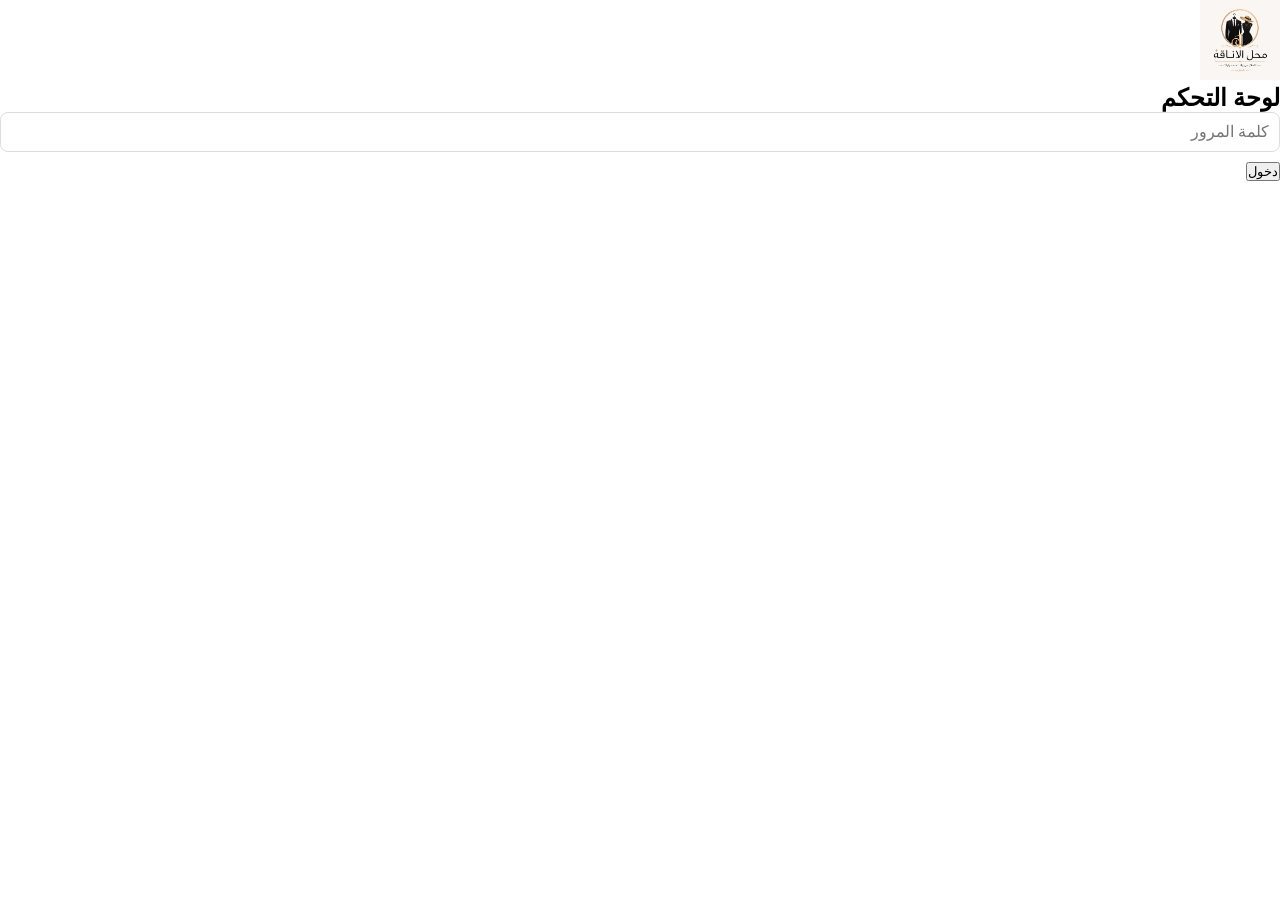
<file: admin/index.html>
<!DOCTYPE html>
<html lang="ar" dir="rtl">
<head>
    <meta charset="UTF-8">
    <meta name="viewport" content="width=device-width, initial-scale=1.0">
    <title>جاري التحقق...</title>
    <meta name="robots" content="noindex, nofollow">
    <style>
        body {
            font-family: 'Segoe UI', Tahoma, Geneva, Verdana, sans-serif;
            display: flex;
            justify-content: center;
            align-items: center;
            height: 100vh;
            margin: 0;
            background: #f4f6f9;
            color: #2c3e50;
        }
        .loader {
            text-align: center;
        }
        .loader img {
            width: 60px;
            height: 60px;
            margin-bottom: 15px;
        }
    </style>
</head>
<body>
    <div class="loader">
        <img src="../assets/images/logo.png" alt="شعار المتجر">
        <p>جاري التحقق من الجلسة...</p>
    </div>

    <script>
        // التحقق من وجود جلسة صالحة
        if (sessionStorage.getItem('adminAuth') === 'true') {
            window.location.href = 'dashboard.html';
        } else {
            window.location.href = 'login.html';
        }
    </script>
</body>
</html>
</file>
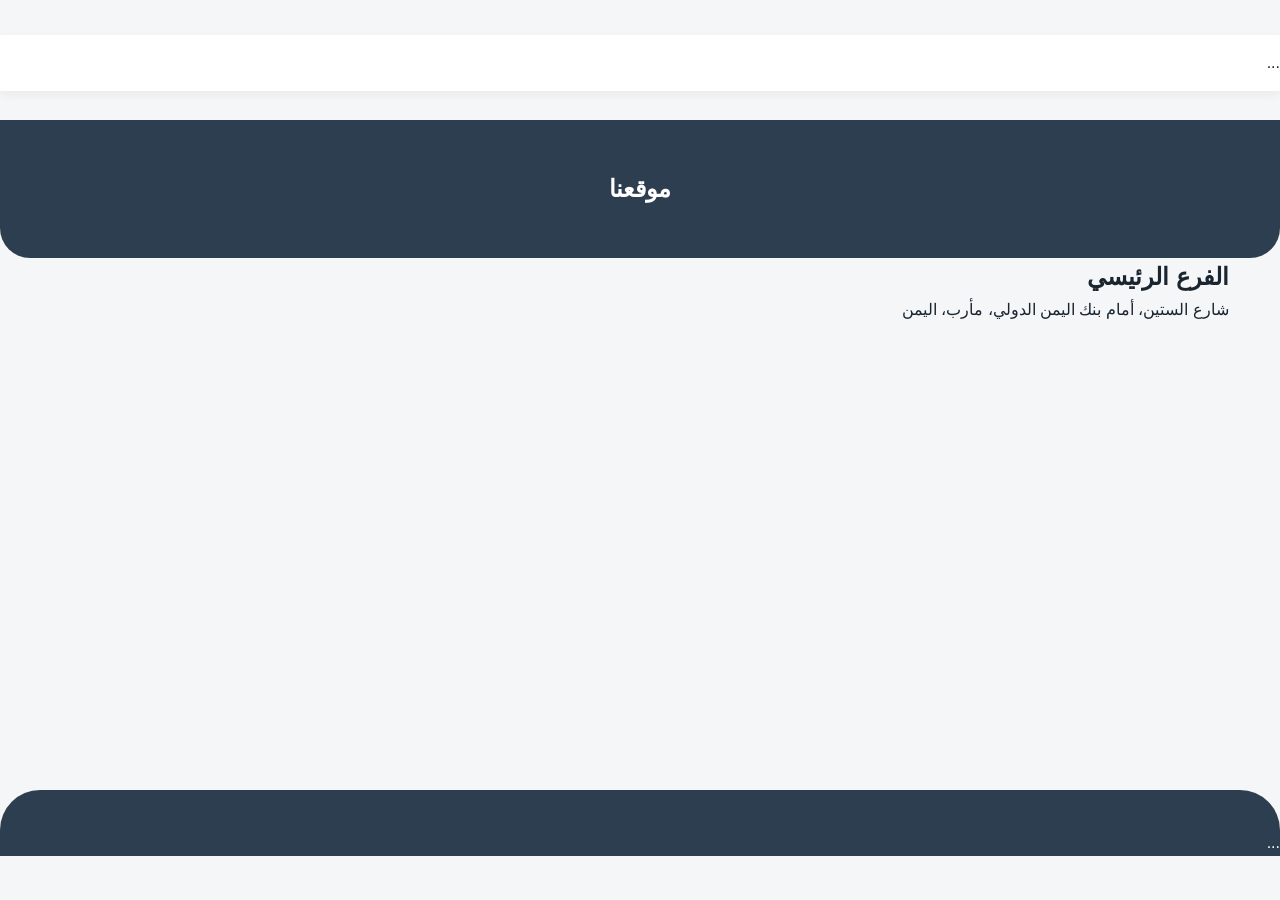
<file: branches.html>
<!DOCTYPE html>
<html lang="ar" dir="rtl">
<head>
    <meta charset="UTF-8">
    <title>فروعنا | متجر الأناقة</title>
    <link rel="stylesheet" href="css/style.css">
</head>
<body>
    <header class="site-header">...</header>
    <main>
        <section class="page-hero"><h1>موقعنا</h1></section>
        <section class="container">
            <h2>الفرع الرئيسي</h2>
            <p>شارع الستين، أمام بنك اليمن الدولي، مأرب، اليمن</p>
            <iframe src="https://www.google.com/maps/embed?..." width="100%" height="400" style="border:0;" allowfullscreen=""></iframe>
        </section>
    </main>
    <footer class="site-footer">...</footer>
    
    <script type="application/ld+json">
    {
        "@context": "https://schema.org",
        "@type": "LocalBusiness",
        "name": "متجر الأناقة للملابس",
        "image": "https://example.com/assets/images/logo.png",
        "@id": "https://example.com",
        "url": "https://example.com",
        "telephone": "+967777777777",
        "address": {
            "@type": "PostalAddress",
            "streetAddress": "شارع الستين",
            "addressLocality": "مأرب",
            "addressCountry": "YE"
        },
        "geo": {
            "@type": "GeoCoordinates",
            "latitude": 15.4500,
            "longitude": 45.3333
        },
        "openingHoursSpecification": {
            "@type": "OpeningHoursSpecification",
            "dayOfWeek": ["Saturday", "Sunday", "Monday", "Tuesday", "Wednesday", "Thursday"],
            "opens": "09:00",
            "closes": "22:00"
        },
        "sameAs": [
            "https://facebook.com/store",
            "https://maps.app.goo.gl/example"
        ]
    }
</script>
</body>
</html>
</file>
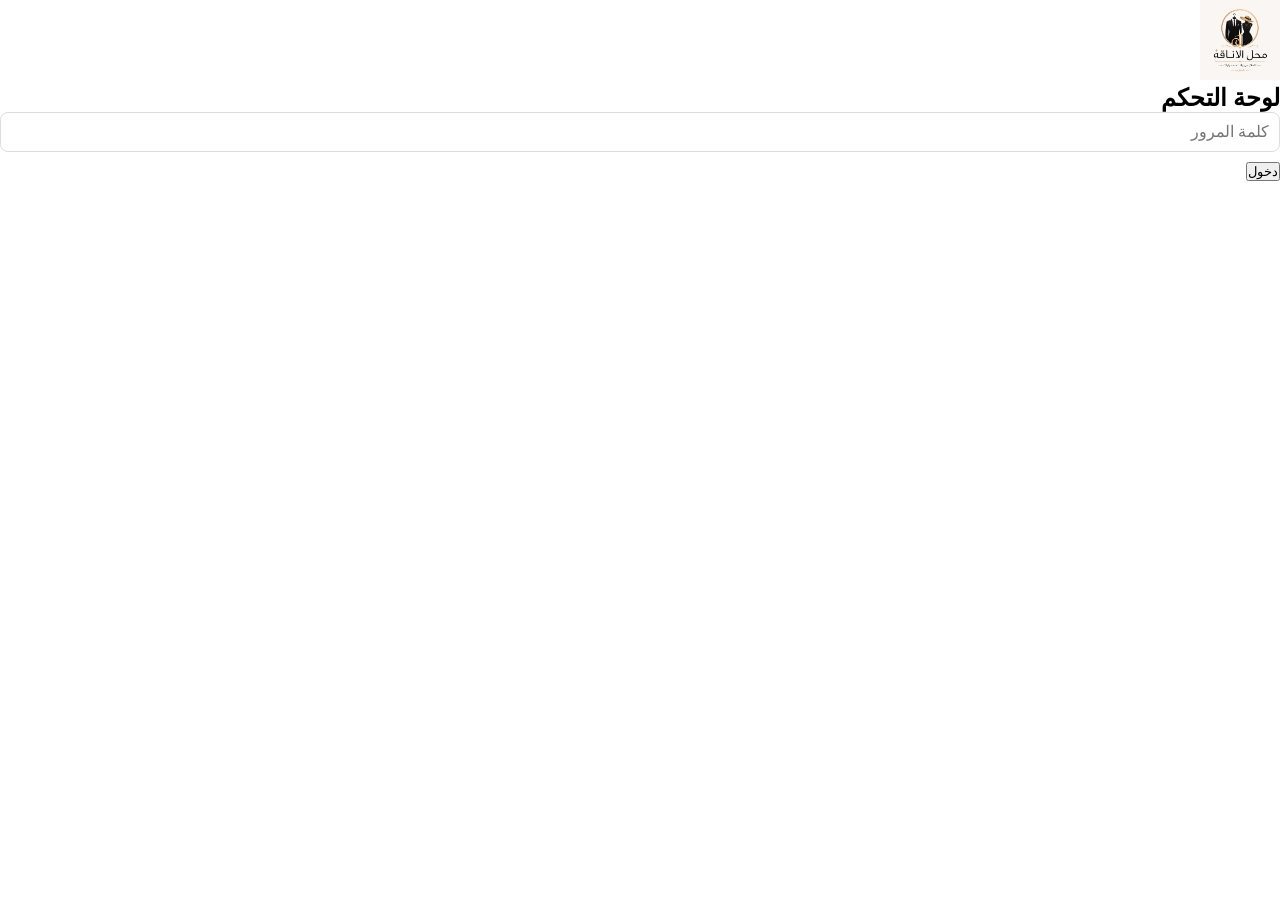
<file: admin/dashboard.html>
<!DOCTYPE html>
<html lang="ar" dir="rtl">
<head>
    <meta charset="UTF-8">
    <meta name="viewport" content="width=device-width, initial-scale=1.0">
    <title>لوحة التحكم | إدارة المتجر</title>
    <meta name="robots" content="noindex, nofollow">
    <link rel="stylesheet" href="style.css">
    <style>
        #debugArea {
            margin: 20px; padding: 15px; background: #1e1e1e; color: #0f0;
            border-radius: 8px; font-family: monospace; font-size: 0.85rem;
            max-height: 250px; overflow-y: auto; white-space: pre-wrap; display: none;
        }
        #debugToggle {
            position: fixed; bottom: 80px; left: 20px; background: #333; color: #fff;
            border: none; padding: 8px 12px; border-radius: 6px; cursor: pointer; z-index: 2000;
        }
        .debug-entry { border-bottom: 1px solid #333; padding: 4px 0; }
        .debug-error { color: #ff5555; } .debug-success { color: #55ff55; } .debug-info { color: #aaa; }
        .list-container { margin-top: 20px; }
        .card { background: white; border-radius: 12px; padding: 15px; margin-bottom: 15px; box-shadow: 0 2px 8px rgba(0,0,0,0.05); display: flex; justify-content: space-between; align-items: center; }
        .card img { width: 60px; height: 60px; object-fit: cover; border-radius: 8px; margin-left: 15px; }
        .card-info { flex:1; }
        .card-actions button { margin-right: 5px; background: #eee; border: none; padding: 6px 12px; border-radius: 6px; cursor: pointer; }
        .modal { position: fixed; top:0; left:0; width:100%; height:100%; background: rgba(0,0,0,0.5); display: flex; align-items: center; justify-content: center; z-index:1000; }
        .modal-content { background: white; border-radius: 16px; padding: 25px; width: 90%; max-width: 500px; max-height: 90vh; overflow-y: auto; position: relative; }
        .close { position: absolute; top: 10px; left: 15px; font-size: 24px; cursor: pointer; }
    </style>
</head>
<body class="admin-body">
    <button id="debugToggle" onclick="toggleDebug()">إظهار سجل التصحيح</button>

    <div class="admin-header">
        <h1>لوحة التحكم</h1>
        <button onclick="logout()" class="btn-logout">تسجيل الخروج</button>
    </div>
    <div class="admin-tabs">
        <button class="tab-btn active" onclick="showTab('products')">المنتجات</button>
        <button class="tab-btn" onclick="showTab('services')">الخدمات</button>
        <button class="tab-btn" onclick="showTab('categories')">الأقسام</button>
        <button class="tab-btn" onclick="showTab('settings')">الإعدادات</button>
        <button class="tab-btn" onclick="showTab('gallery')">المعرض</button>
        <button class="tab-btn" onclick="showTab('pages')">الصفحات</button>
    </div>

    <!-- تبويب المنتجات -->
    <div class="tab-content" id="tab-products">
        <h2>المنتجات</h2>
        <button class="btn-primary" onclick="openProductForm()">➕ إضافة منتج</button>
        <div id="productsList" class="list-container"></div>

        <div id="productFormModal" class="modal" style="display:none;">
            <div class="modal-content">
                <span class="close" onclick="closeProductForm()">&times;</span>
                <h3 id="productFormTitle">إضافة منتج جديد</h3>
                <form id="productForm">
                    <input type="hidden" id="prodId">
                    <label>اسم المنتج</label>
                    <input type="text" id="prodName" required>
                    <label>التصنيف</label>
                    <select id="prodCategory"></select>
                    <label>السعر (ريال)</label>
                    <input type="number" id="prodPrice">
                    <label>الوصف</label>
                    <textarea id="prodDesc" rows="3"></textarea>
                    <label>رقم الواتساب للطلب</label>
                    <input type="text" id="prodWhatsapp" placeholder="967xxxxxxxxx">
                    <label>صورة المنتج</label>
                    <div class="image-upload-area">
                        <input type="file" id="prodImageFile" accept="image/*">
                        <button type="button" id="uploadProdImageBtn" class="btn-secondary">رفع الصورة</button>
                        <progress id="prodUploadProgress" value="0" max="100" style="display:none; width:100%;"></progress>
                        <img id="prodImagePreview" src="#" alt="معاينة" style="display:none; max-width:200px;">
                        <input type="hidden" id="prodImageUrl">
                    </div>
                    <button type="submit" class="btn-primary">حفظ</button>
                </form>
            </div>
        </div>
    </div>

    <!-- تبويب الخدمات -->
    <div class="tab-content" id="tab-services" style="display:none;">
        <h2>الخدمات</h2>
        <button class="btn-primary" onclick="openServiceForm()">➕ إضافة خدمة</button>
        <div id="servicesList" class="list-container"></div>
        <!-- نموذج خدمة (مماثل للمنتج) -->
        <div id="serviceFormModal" class="modal" style="display:none;">
            <div class="modal-content">
                <span class="close" onclick="closeServiceForm()">&times;</span>
                <h3>إضافة خدمة</h3>
                <form id="serviceForm">
                    <input type="hidden" id="servId">
                    <label>اسم الخدمة</label><input type="text" id="servName" required>
                    <label>التصنيف</label>
                    <select id="servCategory"><option>صيانة</option><option>تركيب</option></select>
                    <label>السعر</label><input type="number" id="servPrice">
                    <label>الوصف</label><textarea id="servDesc" rows="3"></textarea>
                    <label>صورة</label>
                    <input type="file" id="servImageFile" accept="image/*">
                    <button type="button" onclick="uploadServiceImage()">رفع</button>
                    <img id="servPreview" src="#" style="display:none;max-width:200px;">
                    <input type="hidden" id="servImageUrl">
                    <button type="submit" class="btn-primary">حفظ</button>
                </form>
            </div>
        </div>
    </div>

    <!-- تبويب الأقسام (التصنيفات) -->
    <div class="tab-content" id="tab-categories" style="display:none;">
        <h2>الأقسام</h2>
        <button class="btn-primary" onclick="openCategoryForm()">➕ إضافة قسم</button>
        <div id="categoriesList" class="list-container"></div>
        <!-- نموذج قسم -->
        <div id="categoryFormModal" class="modal" style="display:none;">
            <div class="modal-content">
                <span class="close" onclick="closeCategoryForm()">&times;</span>
                <h3 id="catFormTitle">إضافة قسم جديد</h3>
                <form id="categoryForm">
                    <input type="hidden" id="catId">
                    <label>اسم القسم</label><input type="text" id="catName" required>
                    <label>الاسم اللاتيني (slug)</label><input type="text" id="catSlug" placeholder="men, women...">
                    <label>الترتيب</label><input type="number" id="catOrder" value="0">
                    <button type="submit" class="btn-primary">حفظ</button>
                </form>
            </div>
        </div>
    </div>

    <!-- تبويب الإعدادات -->
    <div class="tab-content" id="tab-settings" style="display:none;">
        <h2>إعدادات المتجر</h2>
        <form id="settingsForm">
            <div id="settingsFields"></div>
            <button type="submit" class="btn-primary">حفظ جميع الإعدادات</button>
        </form>
        <div style="margin-top:20px;">
            <label>شعار المتجر</label>
            <input type="file" id="logoFile" accept="image/*">
            <button type="button" id="uploadLogoBtn">رفع الشعار</button>
            <img id="logoPreview" src="#" style="display:none;max-width:150px;">
            <input type="hidden" id="logoUrl">
        </div>
    </div>

    <!-- تبويب المعرض -->
    <div class="tab-content" id="tab-gallery" style="display:none;">
        <h2>معرض الصور</h2>
        <button class="btn-primary" onclick="openGalleryForm()">➕ إضافة صورة</button>
        <div id="galleryList" class="list-container gallery-grid"></div>
        <div id="galleryFormModal" class="modal" style="display:none;">
            <div class="modal-content">
                <span class="close" onclick="closeGalleryForm()">&times;</span>
                <h3>إضافة صورة للمعرض</h3>
                <form id="galleryForm">
                    <input type="hidden" id="galId">
                    <label>العنوان</label><input type="text" id="galTitle" required>
                    <label>تصنيف</label><input type="text" id="galCategory">
                    <label>الصورة</label>
                    <input type="file" id="galImageFile" accept="image/*">
                    <button type="button" onclick="uploadGalleryImage()">رفع</button>
                    <img id="galPreview" src="#" style="display:none;max-width:200px;">
                    <input type="hidden" id="galImageUrl">
                    <button type="submit" class="btn-primary">حفظ</button>
                </form>
            </div>
        </div>
    </div>

    <!-- تبويب الصفحات -->
    <div class="tab-content" id="tab-pages" style="display:none;">
        <h2>الصفحات الثابتة</h2>
        <div id="pagesList" class="list-container"></div>
        <div id="pageEditModal" class="modal" style="display:none;">
            <div class="modal-content">
                <span class="close" onclick="closePageForm()">&times;</span>
                <h3>تعديل الصفحة</h3>
                <form id="pageForm">
                    <input type="hidden" id="pageId">
                    <label>العنوان</label><input type="text" id="pageTitle" required>
                    <label>المحتوى (HTML)</label><textarea id="pageContent" rows="10"></textarea>
                    <label>وصف SEO</label><input type="text" id="pageMeta">
                    <button type="submit" class="btn-primary">حفظ</button>
                </form>
            </div>
        </div>
    </div>

    <div id="debugArea"></div>
    <script src="script.js"></script>
</body>
</html>
</file>
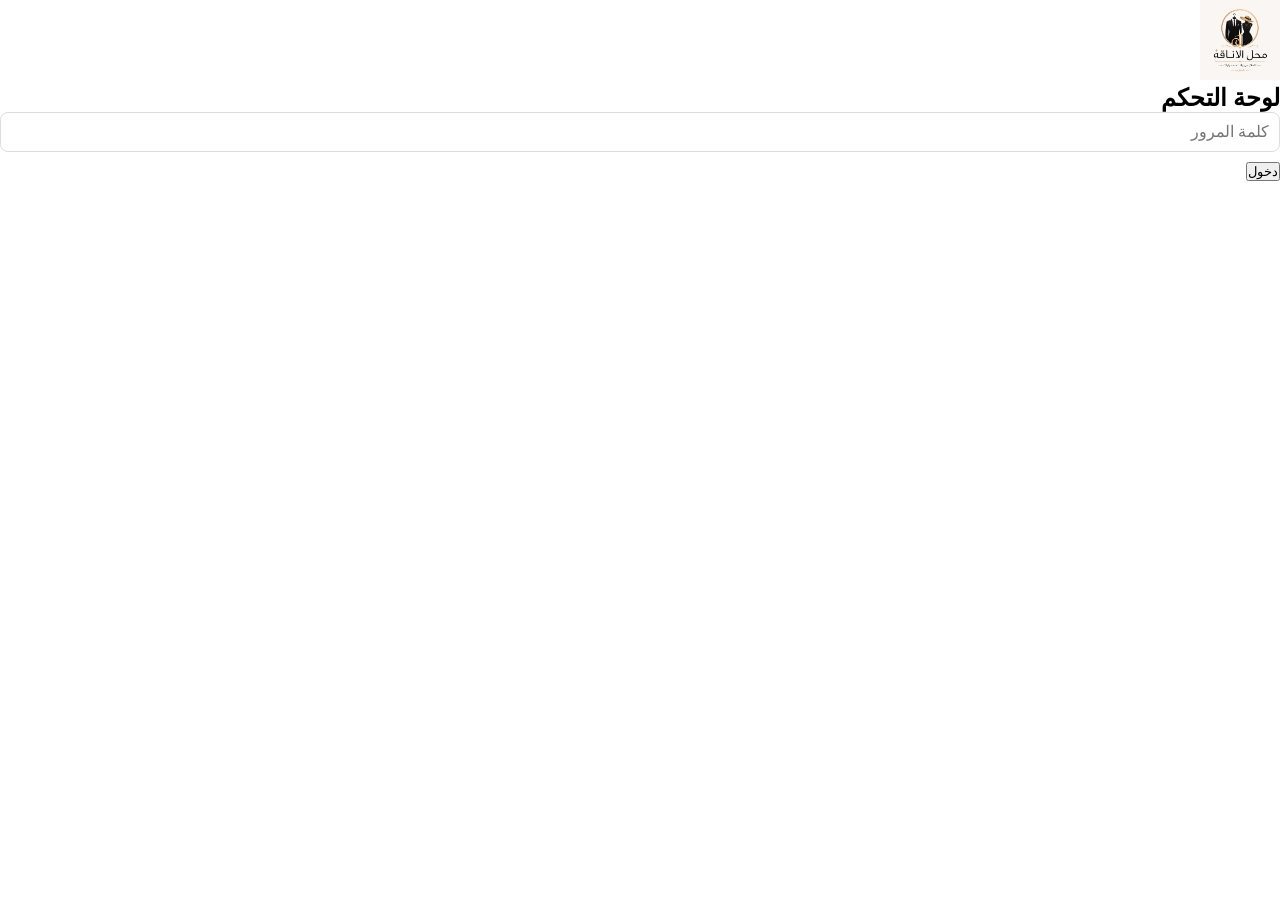
<file: admin/login.html>
<!DOCTYPE html>
<html dir="rtl">
<head>
    <title>تسجيل الدخول - لوحة التحكم</title>
    <meta name="robots" content="noindex, nofollow">
    <link rel="stylesheet" href="style.css">
</head>
<body class="admin-login">
    <form id="loginForm" onsubmit="login(event)">
        <img src="../assets/images/logo.png" alt="شعار" width="80">
        <h2>لوحة التحكم</h2>
        <input type="password" id="password" placeholder="كلمة المرور" required>
        <button type="submit">دخول</button>
        <p id="error" style="color:red;"></p>
    </form>
    <script>
        const ADMIN_PASSWORD = "admin123"; // يمكن تغييرها
        function login(e) {
            e.preventDefault();
            const pass = document.getElementById('password').value;
            if (pass === ADMIN_PASSWORD) {
                sessionStorage.setItem('adminAuth', 'true');
                window.location.href = 'dashboard.html';
            } else {
                document.getElementById('error').textContent = 'كلمة مرور غير صحيحة';
            }
        }
    </script>
</body>
</html>
</file>
<file: css/style.css>
/* ========== إعدادات أساسية ومقاييس عالمية ========== */
:root {
    --primary-color: #2c3e50;
    --secondary-color: #c0392b;
    --bg-light: #f4f6f8;
    --text-dark: #1a252f;
    --white: #fff;
    --font-main: 'Segoe UI', Tahoma, Geneva, Verdana, sans-serif;
    --border-radius: 16px;
    --shadow-sm: 0 4px 10px rgba(0,0,0,0.05);
    --shadow-md: 0 10px 25px rgba(0,0,0,0.08);
    --transition: cubic-bezier(0.4, 0, 0.2, 1) 0.3s;
}

* {
    margin: 0;
    padding: 0;
    box-sizing: border-box;
}

body {
    font-family: var(--font-main);
    background-color: var(--bg-light);
    color: var(--text-dark);
    line-height: 1.6;
    padding-top: 120px; /* يستوعب شريط الأخبار والهيدر */
}

.container {
    width: 92%;
    max-width: 1200px;
    margin: 0 auto;
}

img {
    max-width: 100%;
    height: auto;
}

a {
    text-decoration: none;
    color: var(--primary-color);
}

* {
    margin: 0;
    padding: 0;
    box-sizing: border-box;
    -webkit-tap-highlight-color: transparent !important;
}

/* ========== شريط الحقوق الإخباري الدوار (أعلى الصفحة) ========== */
.ticker-wrapper {
    position: fixed;
    top: 0;
    left: 0;
    width: 100%;
    background: #1a252f;
    color: #fff;
    height: 35px;
    line-height: 35px;
    overflow: hidden;
    z-index: 2001;
    font-size: 0.85rem;
    font-weight: 600;
    box-shadow: 0 2px 5px rgba(0,0,0,0.2);
}

.ticker-link {
    display: block;
    color: #fff;
    width: 100%;
    height: 100%;
}

.ticker-text {
    display: inline-block;
    white-space: nowrap;
    padding-right: 100%;
    animation: ticker-move 25s linear infinite;
}

.ticker-wrapper:hover .ticker-text {
    animation-play-state: paused;
}

@keyframes ticker-move {
    0% { transform: translate3d(100%, 0, 0); }
    100% { transform: translate3d(-100%, 0, 0); }
}

/* ========== أزرار بتصميم فاخر ========== */
.btn-primary, .btn-whatsapp, .btn-secondary, .btn-cart-add {
    display: inline-flex;
    align-items: center;
    justify-content: center;
    gap: 8px;
    padding: 12px 28px;
    border-radius: 50px;
    font-weight: 600;
    border: none;
    cursor: pointer;
    transition: var(--transition);
    text-align: center;
    font-size: 0.95rem;
}

.btn-primary {
    background: var(--white);
    color: var(--primary-color);
}

.btn-primary:hover {
    background: #f4f6f8;
    transform: translateY(-3px);
    box-shadow: 0 5px 15px rgba(255, 255, 255, 0.2);
}

.btn-cart-add {
    background: var(--primary-color);
    color: white;
    width: 100%;
    margin-top: 5px;
}

.btn-cart-add:hover {
    background: var(--secondary-color);
    transform: translateY(-2px);
}

.btn-whatsapp {
    background: #25D366;
    color: white;
}

.btn-whatsapp:hover {
    background: #20ba5a;
    transform: translateY(-3px);
    box-shadow: 0 5px 15px rgba(37, 211, 102, 0.3);
}

.btn-secondary {
    background: transparent;
    color: var(--white);
    border: 2px solid var(--white);
}

.btn-secondary:hover {
    background: rgba(255,255,255,0.1);
    transform: translateY(-3px);
}

/* ========== الهيدر المنظم ========== */
.site-header {
    position: fixed;
    top: 35px;
    left: 0;
    right: 0;
    background: rgba(255, 255, 255, 0.95);
    backdrop-filter: blur(10px);
    box-shadow: var(--shadow-sm);
    z-index: 1000;
    padding: 15px 0;
}

.site-header .container {
    display: flex;
    align-items: center;
    justify-content: space-between;
}

.logo {
    display: flex;
    align-items: center;
    gap: 12px;
}

.logo img {
    width: 48px;
    height: 48px;
    border-radius: 12px;
    object-fit: contain;
}

.store-name {
    font-size: 1.25rem;
    font-weight: 700;
    color: var(--primary-color);
}

/* القائمة التفاعلية */
.main-nav ul {
    display: flex;
    list-style: none;
    gap: 25px;
}

.main-nav a {
    font-weight: 600;
    font-size: 0.95rem;
    position: relative;
    padding: 5px 0;
    transition: var(--transition);
}

.main-nav a::after {
    content: '';
    position: absolute;
    bottom: 0;
    left: 0;
    width: 0;
    height: 2px;
    background-color: var(--secondary-color);
    transition: var(--transition);
}

.main-nav a.active::after,
.main-nav a:hover::after {
    width: 100%;
}

.main-nav a.active,
.main-nav a:hover {
    color: var(--secondary-color);
}

.nav-toggle {
    display: none;
    flex-direction: column;
    gap: 6px;
    background: none;
    border: none;
    cursor: pointer;
}

.nav-toggle span {
    width: 28px;
    height: 3px;
    background: var(--primary-color);
    border-radius: 3px;
    transition: var(--transition);
}

/* ========== الهيرو الخلفية المتحركة ========== */
.hero {
 
    
    background: linear-gradient(135deg, #2c3e50 0%, #1a252f 100%), url('https://images.unsplash.com/photo-1483985988355-763728e1935b?w=1200') center/cover no-repeat;
    background-blend-mode: overlay;
    
    background-size: 400% 400%;
    animation: gradientBG 15s ease infinite;
    color: white;
    padding: 100px 20px;
    text-align: center;
    border-radius: 0 0 40px 40px;
    box-shadow: var(--shadow-md);
}

@keyframes gradientBG {
    0% { background-position: 0% 50%; }
    50% { background-position: 100% 50%; }
    100% { background-position: 0% 50%; }
}

.hero h1 {
    font-size: 2.6rem;
    margin-bottom: 15px;
    font-weight: 800;
}

.hero p {
    font-size: 1.2rem;
    margin-bottom: 35px;
    opacity: 0.9;
}

.hero-buttons {
    display: flex;
    gap: 15px;
    justify-content: center;
    flex-wrap: wrap;
}

.page-hero {
    background: var(--primary-color);
    color: white;
    padding: 50px 20px;
    text-align: center;
    border-radius: 0 0 30px 30px;
}

/* ========== شبكة المنتجات وكروت العرض الفاخرة ========== */
.product-grid {
    display: grid;
    grid-template-columns: repeat(auto-fill, minmax(260px, 1fr));
    gap: 25px;
    margin-top: 30px;
}

.product-card {
    background: white;
    border-radius: var(--border-radius);
    box-shadow: var(--shadow-sm);
    overflow: hidden;
    transition: var(--transition);
    border: 1px solid rgba(0,0,0,0.03);
    display: flex;
    flex-direction: column;
    cursor: pointer; /* تلميح للعميل بأن الكرت قابل للضغط ومفتوح */
}

.product-card:hover {
    transform: translateY(-8px);
    box-shadow: var(--shadow-md);
}

.product-card-image-wrapper {
    position: relative;
    overflow: hidden;
    background: #f8f9fa;
    padding-top: 110%;
}

.product-card img {
    position: absolute;
    top: 0;
    left: 0;
    width: 100%;
    height: 100%;
    object-fit: cover;
    transition: transform 0.5s ease;
}

.product-card:hover img {
    transform: scale(1.06);
}

.product-info {
    padding: 20px;
    display: flex;
    flex-direction: column;
    flex-grow: 1;
}

.product-info .category {
    font-size: 0.8rem;
    color: var(--secondary-color);
    font-weight: 700;
    text-transform: uppercase;
    margin-bottom: 6px;
}

.product-info h3 {
    margin-bottom: 8px;
    font-size: 1.15rem;
    font-weight: 600;
    color: #2c3e50;
}

.product-info .description {
    font-size: 0.9rem;
    color: #666;
    margin-bottom: 15px;
    display: -webkit-box;
    -webkit-line-clamp: 2;
    -webkit-box-orient: vertical;
    overflow: hidden;
    flex-grow: 1;
}

.product-info .price {
    font-weight: 800;
    font-size: 1.2rem;
    color: var(--primary-color);
    margin-bottom: 15px;
}

.product-actions {
    display: flex;
    gap: 8px;
}

.btn-whatsapp-sm, .share-btn {
    font-size: 0.85rem;
    padding: 10px 15px;
    border-radius: 25px;
    border: none;
    cursor: pointer;
    font-weight: 600;
    transition: var(--transition);
    flex: 1;
    text-align: center;
}

.btn-whatsapp-sm {
    background: #e8faf0;
    color: #25D366;
}

.btn-whatsapp-sm:hover {
    background: #25D366;
    color: white;
}

.share-btn {
    background: #f0f2f5;
    color: #555;
}

/* ========== نافذة تكبير وعرض تفاصيل المنتج السريعة (العالمية) ========== */
.product-modal-overlay {
    position: fixed;
    top: 0;
    left: 0;
    width: 100%;
    height: 100%;
    background: rgba(0, 0, 0, 0.6);
    backdrop-filter: blur(5px);
    z-index: 2500;
    display: none;
    align-items: center;
    justify-content: center;
    opacity: 0;
    transition: opacity 0.3s ease;
}

.product-modal-overlay.show {
    display: flex;
    opacity: 1;
}

.product-modal-container {
    background: white;
    width: 92%;
    max-width: 800px;
    border-radius: 24px;
    overflow: hidden;
    box-shadow: 0 20px 50px rgba(0,0,0,0.3);
    position: relative;
    transform: scale(0.85);
    transition: transform 0.3s cubic-bezier(0.4, 0, 0.2, 1);
    display: grid;
    grid-template-columns: 1fr;
}

.product-modal-overlay.show .product-modal-container {
    transform: scale(1);
}

.modal-close-trigger {
    position: absolute;
    top: 15px;
    left: 15px;
    width: 36px;
    height: 36px;
    background: rgba(255, 255, 255, 0.9);
    border: none;
    border-radius: 50%;
    font-size: 1.2rem;
    font-weight: bold;
    color: #333;
    cursor: pointer;
    z-index: 10;
    display: flex;
    align-items: center;
    justify-content: center;
    box-shadow: var(--shadow-sm);
    transition: var(--transition);
}

.modal-close-trigger:hover {
    background: var(--secondary-color);
    color: white;
}

.modal-image-panel {
    background: #f8f9fa;
    position: relative;
    padding-top: 90%;
}

.modal-image-panel img {
    position: absolute;
    top: 0;
    left: 0;
    width: 100%;
    height: 100%;
    object-fit: contain; /* يعرض الصورة كاملة بدون قص لتكبير مثالي */
    padding: 10px;
}

.modal-details-panel {
    padding: 30px;
    display: flex;
    flex-direction: column;
    justify-content: center;
}

.modal-details-panel .modal-category {
    font-size: 0.85rem;
    color: var(--secondary-color);
    font-weight: 700;
    margin-bottom: 10px;
}

.modal-details-panel h2 {
    font-size: 1.6rem;
    color: var(--primary-color);
    margin-bottom: 15px;
    font-weight: 700;
}

.modal-details-panel .modal-price {
    font-size: 1.5rem;
    font-weight: 800;
    color: #2c3e50;
    margin-bottom: 20px;
    padding-bottom: 15px;
    border-bottom: 1px solid #eee;
}

.modal-details-panel .modal-desc {
    font-size: 0.95rem;
    color: #555;
    margin-bottom: 25px;
    line-height: 1.7;
}

.modal-action-buttons {
    display: flex;
    flex-direction: column;
    gap: 12px;
}

/* ========== زر السلة العائم الفاخر ========== */
.floating-cart-trigger {
    position: fixed;
    bottom: 90px;
    right: 20px;
    width: 55px;
    height: 55px;
    background: var(--primary-color);
    border-radius: 50%;
    display: flex;
    align-items: center;
    justify-content: center;
    box-shadow: 0 4px 20px rgba(0,0,0,0.15);
    z-index: 999;
    cursor: pointer;
    transition: var(--transition);
}

.floating-cart-trigger:hover { transform: scale(1.1); }
.floating-cart-trigger svg { width: 24px; height: 24px; fill: white; }

.cart-count-badge {
    position: absolute;
    top: -5px;
    left: -5px;
    background: var(--secondary-color);
    color: white;
    font-size: 0.75rem;
    font-weight: bold;
    width: 22px;
    height: 22px;
    border-radius: 50%;
    display: flex;
    align-items: center;
    justify-content: center;
    border: 2px solid white;
}

/* ========== سلة المشتريات الجانبية ========== */
.cart-sidebar {
    position: fixed;
    top: 0;
    right: -100%;
    width: 100%;
    max-width: 400px;
    height: 100%;
    background: white;
    box-shadow: -5px 0 30px rgba(0,0,0,0.15);
    z-index: 2000;
    transition: cubic-bezier(0.4, 0, 0.2, 1) 0.4s;
    display: flex;
    flex-direction: column;
}

.cart-sidebar.open { right: 0; }

.cart-header {
    padding: 20px;
    border-bottom: 1px solid #eee;
    display: flex;
    justify-content: space-between;
    align-items: center;
    background: var(--primary-color);
    color: white;
}

.cart-close-btn {
    background: none;
    border: none;
    color: white;
    font-size: 1.5rem;
    cursor: pointer;
}

.cart-items-list {
    padding: 20px;
    flex-grow: 1;
    overflow-y: auto;
    display: flex;
    flex-direction: column;
    gap: 15px;
}

.cart-item {
    display: flex;
    gap: 15px;
    align-items: center;
    padding-bottom: 15px;
    border-bottom: 1px solid #f0f0f0;
}

.cart-item img {
    width: 60px;
    height: 60px;
    object-fit: cover;
    border-radius: 8px;
}

.cart-item-details { flex-grow: 1; }
.cart-item-details h4 { font-size: 0.95rem; margin-bottom: 4px; }
.cart-item-details p { font-size: 0.85rem; color: var(--secondary-color); font-weight: bold; }
.cart-item-qty { display: flex; align-items: center; gap: 8px; margin-top: 5px; }

.qty-btn {
    background: #eee;
    border: none;
    width: 24px;
    height: 24px;
    border-radius: 4px;
    cursor: pointer;
    font-weight: bold;
}

.cart-item-remove {
    background: none;
    border: none;
    color: #999;
    cursor: pointer;
    font-size: 0.9rem;
}

.cart-item-remove:hover { color: var(--secondary-color); }

.cart-footer {
    padding: 20px;
    border-top: 1px solid #eee;
    background: #f9f9f9;
}

.cart-total-box {
    display: flex;
    justify-content: space-between;
    font-weight: bold;
    font-size: 1.1rem;
    margin-bottom: 15px;
}

.btn-checkout {
    background: #25D366;
    color: white;
    width: 100%;
    padding: 14px;
    font-size: 1rem;
    border-radius: 30px;
    border: none;
    cursor: pointer;
    font-weight: bold;
    display: flex;
    align-items: center;
    justify-content: center;
    gap: 10px;
    transition: var(--transition);
}

.btn-checkout:hover {
    background: #20ba5a;
    transform: translateY(-2px);
    box-shadow: 0 5px 15px rgba(37, 211, 102, 0.3);
}

.cart-overlay {
    position: fixed;
    top: 0;
    left: 0;
    width: 100%;
    height: 100%;
    background: rgba(0,0,0,0.4);
    z-index: 1999;
    display: none;
}

.cart-overlay.show { display: block; }

/* ========== الفوتر والأزرار العائمة ========== */
.site-footer {
    background: var(--primary-color);
    color: white;
    padding: 40px 0 0;
    margin-top: 60px;
    border-radius: 40px 40px 0 0;
}

.footer-grid { display: grid; grid-template-columns: 1fr; gap: 30px; }

.floating-whatsapp {
    position: fixed;
    bottom: 20px;
    right: 20px;
    width: 55px;
    height: 55px;
    background: #25D366;
    border-radius: 50%;
    display: flex;
    align-items: center;
    justify-content: center;
    box-shadow: 0 4px 15px rgba(37,211,102,0.4);
    z-index: 999;
}

/* ========== شاشات الهاتف والتابلت والشاشات الكبيرة ========== */
@media (max-width: 768px) {
    body { padding-top: 110px; }
    .site-header { top: 35px; }

    .main-nav ul {
        display: none;
        position: absolute;
        top: 75px;
        right: 4%;
        left: 4%;
        background: white;
        flex-direction: column;
        box-shadow: var(--shadow-md);
        border-radius: var(--border-radius);
        padding: 20px;
        gap: 15px;
        border: 1px solid rgba(0,0,0,0.05);
    }

    .main-nav ul.show { display: flex; }
    .nav-toggle { display: flex; }
    .hero h1 { font-size: 1.9rem; }
    .product-grid { grid-template-columns: repeat(auto-fill, minmax(220px, 1fr)); gap: 15px; }
    
    .modal-close-trigger { background: var(--primary-color); color: white; top: 10px; left: 10px;}
}

@media (min-width: 769px) {
    .product-grid { grid-template-columns: repeat(auto-fill, minmax(260px, 1fr)); }
    .footer-grid { grid-template-columns: repeat(3, 1fr); }
    
    /* تقسيم الشاشة إلى نصفين في الشاشات الكبيرة لتفاصيل راقية */
    .product-modal-container {
        grid-template-columns: 1fr 1fr;
    }
    .modal-image-panel {
        padding-top: 100%;
    }
        }
</file>
<file: admin/style.css>
* { box-sizing: border-box; margin:0; padding:0; }
body.admin-body { font-family: 'Segoe UI', Tahoma, sans-serif; background: #f4f6f9; color: #222; }
.admin-header { background: #2c3e50; color: white; padding: 15px 20px; display: flex; justify-content: space-between; align-items: center; }
.admin-header h1 { font-size: 1.4rem; }
.btn-logout { background: #c0392b; border: none; color: white; padding: 8px 16px; border-radius: 8px; cursor: pointer; }
.admin-tabs { display: flex; flex-wrap: wrap; gap: 5px; padding: 15px; background: white; border-bottom: 1px solid #ddd; }
.tab-btn { background: #eee; border: none; padding: 10px 15px; border-radius: 20px; cursor: pointer; font-size: 0.9rem; }
.tab-btn.active { background: #2c3e50; color: white; }
.tab-content { padding: 20px; }
.list-container { margin-top: 20px; }
.card { background: white; border-radius: 12px; padding: 15px; margin-bottom: 15px; box-shadow: 0 2px 8px rgba(0,0,0,0.05); display: flex; justify-content: space-between; align-items: center; }
.card img { width: 60px; height: 60px; object-fit: cover; border-radius: 8px; margin-left: 15px; }
.card-info { flex:1; }
.card-actions button { margin-right: 5px; background: #eee; border: none; padding: 6px 12px; border-radius: 6px; cursor: pointer; }
.btn-primary { background: #2c3e50; color: white; border: none; padding: 10px 20px; border-radius: 25px; cursor: pointer; }
.btn-secondary { background: #eee; border: none; padding: 10px 20px; border-radius: 25px; cursor: pointer; }
.modal { position: fixed; top:0; left:0; width:100%; height:100%; background: rgba(0,0,0,0.5); display: flex; align-items: center; justify-content: center; z-index:1000; }
.modal-content { background: white; border-radius: 16px; padding: 25px; width: 90%; max-width: 500px; max-height: 90vh; overflow-y: auto; position: relative; }
.close { position: absolute; top: 10px; left: 15px; font-size: 24px; cursor: pointer; }
label { display: block; margin: 10px 0 5px; font-weight: bold; }
input, select, textarea { width: 100%; padding: 10px; border: 1px solid #ddd; border-radius: 8px; font-size: 1rem; margin-bottom: 10px; }
progress { width: 100%; height: 20px; margin: 10px 0; }
.image-upload-area { margin: 10px 0; }
@media (max-width:600px) {
    .admin-tabs { justify-content: center; }
    .card { flex-direction: column; align-items: flex-start; }
}
</file>
